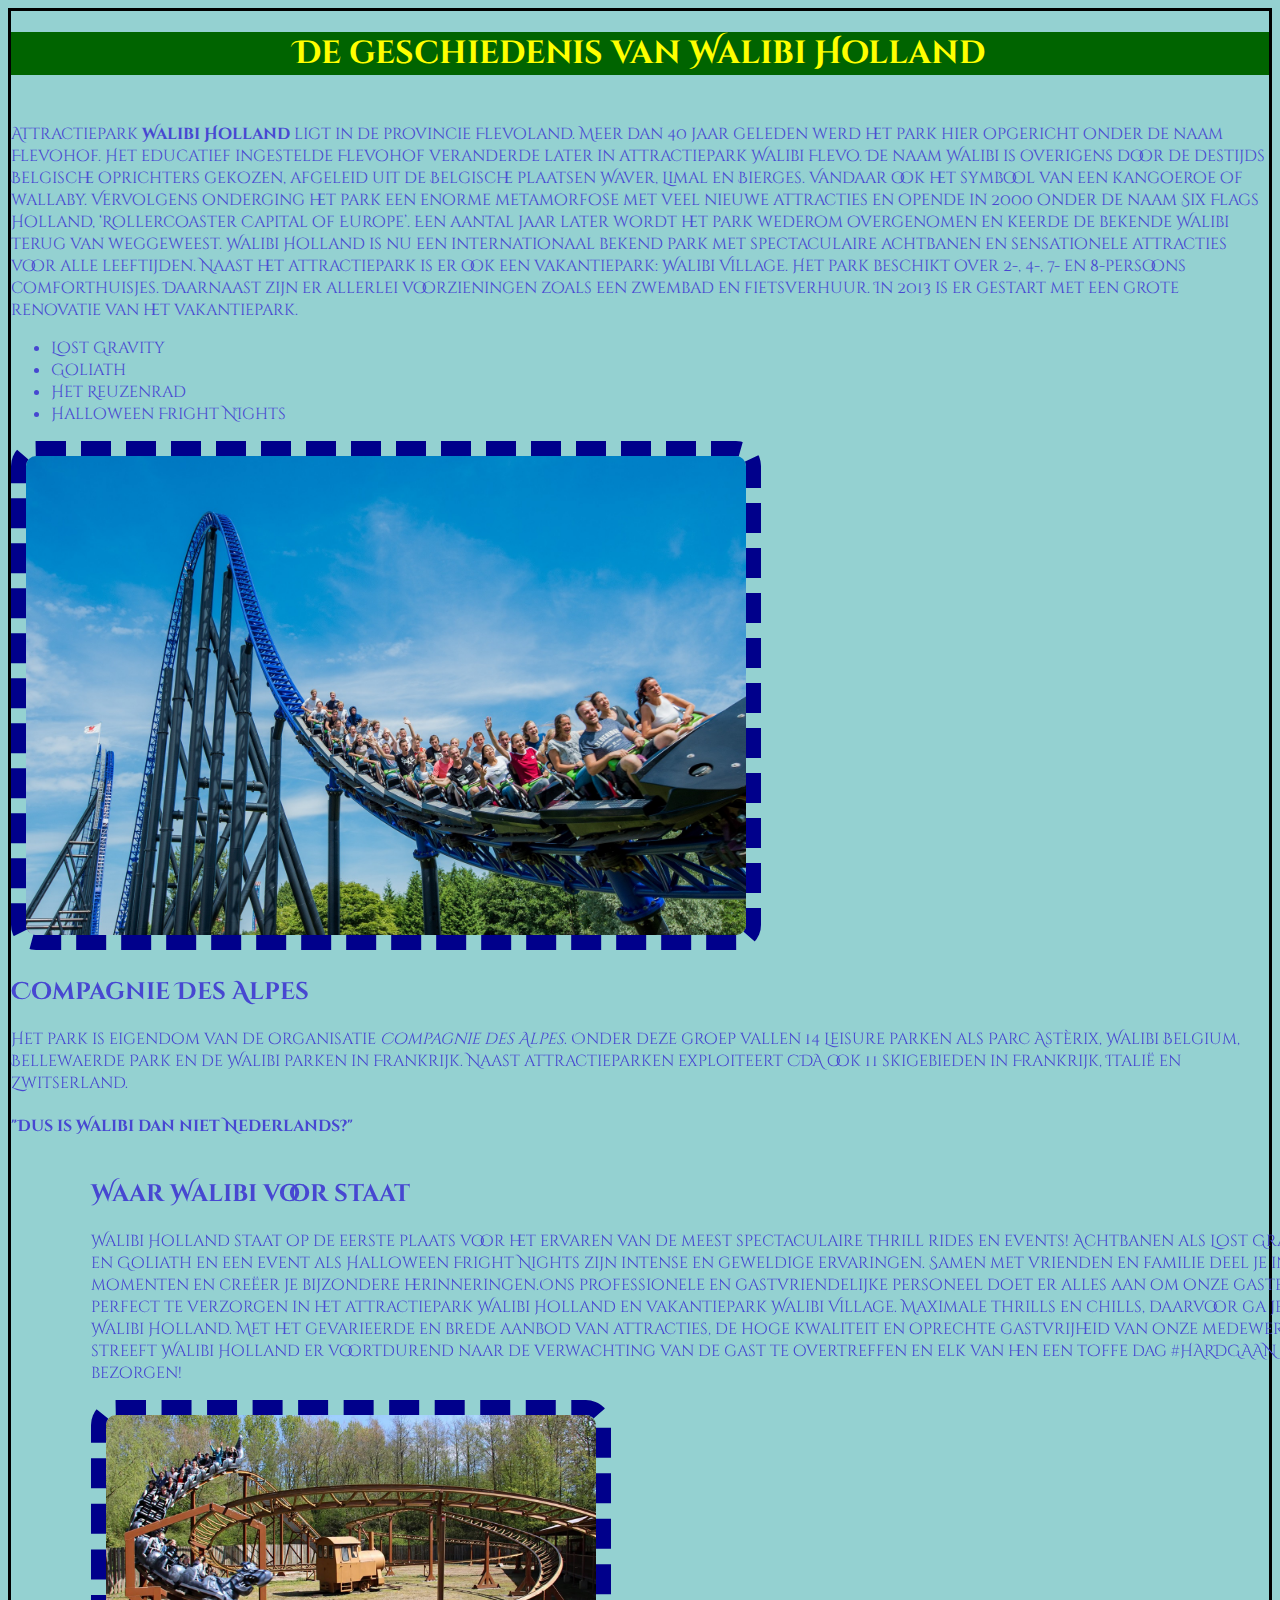
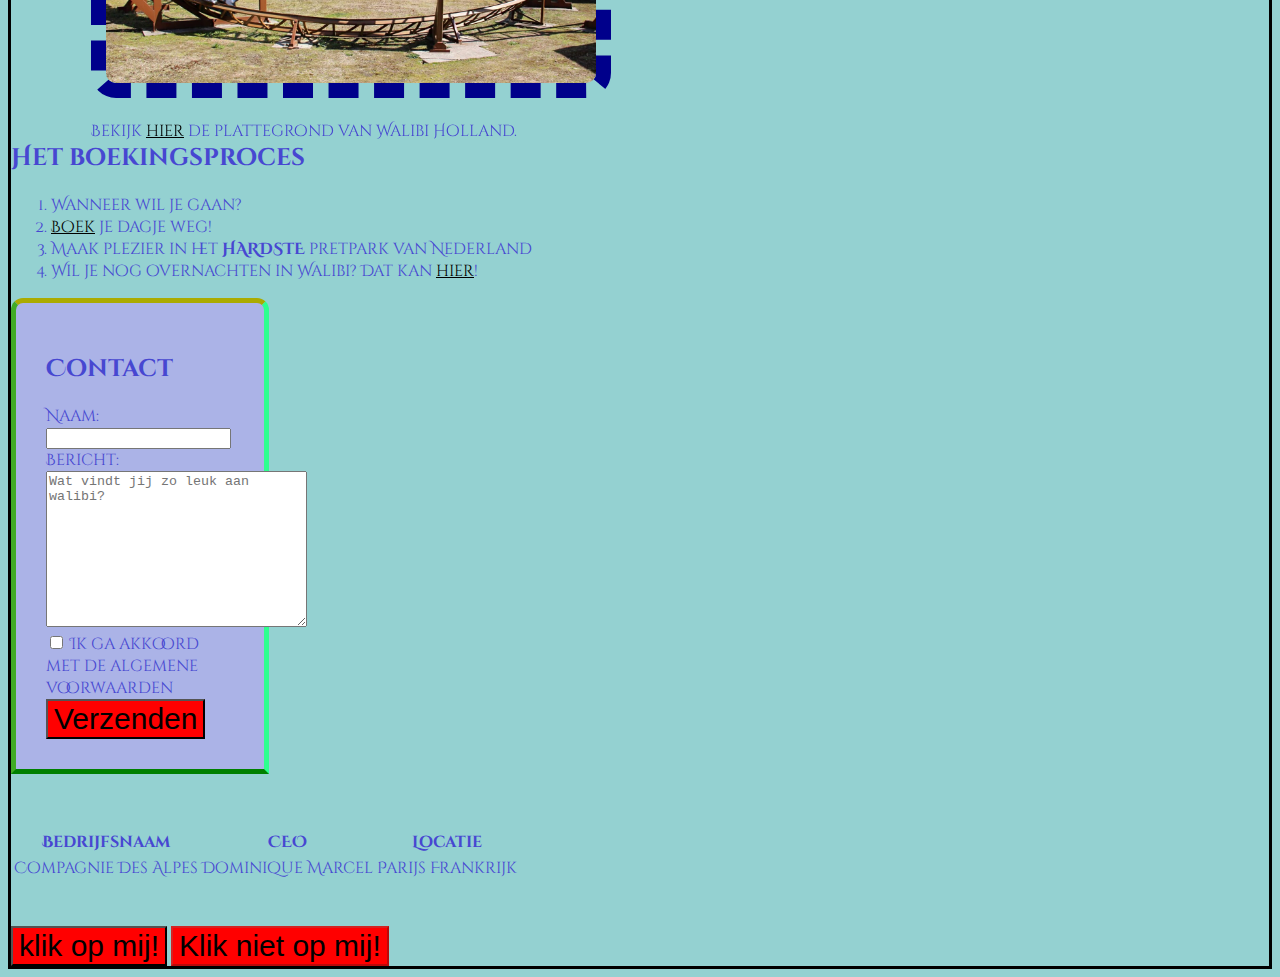
<file: paginas/index.html>
<!DOCTYPE html>
<html lang="en">
<head>
    <meta charset="UTF-8">
    <link rel="stylesheet" href="styling%20index.html%20en%20boekingspagina.html.css">
    <title>De geschiedenis van Walibi Holland</title>
</head>
<body>
<h1 class="sticky">De geschiedenis van Walibi Holland</h1>
<section class="first-p">
<p>Attractiepark <strong>Walibi Holland</strong> ligt in de provincie Flevoland. Meer dan 40 jaar geleden werd het park
    hier opgericht
    onder de naam Flevohof. Het educatief ingestelde Flevohof veranderde later in attractiepark Walibi Flevo. De naam
    Walibi is overigens door de destijds Belgische oprichters gekozen, afgeleid uit de Belgische plaatsen Waver, Limal
    en Bierges. Vandaar ook het symbool van een kangoeroe of wallaby. Vervolgens onderging het park een enorme
    metamorfose met veel nieuwe attracties en opende in 2000 onder de naam Six Flags Holland, ‘Rollercoaster Capital of
    Europe’. Een aantal jaar later wordt het park wederom overgenomen en keerde de bekende Walibi terug van weggeweest.
    Walibi Holland is nu een internationaal bekend park met spectaculaire achtbanen en sensationele attracties voor alle
    leeftijden. Naast het attractiepark is er ook een vakantiepark: Walibi Village. Het park beschikt over 2-, 4-, 7- en
    8-persoons comforthuisjes. Daarnaast zijn er allerlei voorzieningen zoals een zwembad en fietsverhuur. In 2013 is er
    gestart met een grote renovatie van het vakantiepark.</p>
</section>

<ul>
    <li>Lost Gravity</li>
    <li>Goliath</li>
    <li>Het Reuzenrad</li>
    <li>Halloween Fright NIghts</li>
</ul>

<img class="borderpic" src="../assets/de%20goliath%20walibi.jpeg"
     alt="De Goliath Walibi" width="750" border="15"/>

<section class="moving-section1">
    <h2>Compagnie Des Alpes</h2>
    <p>Het park is eigendom van de organisatie <em>Compagnie des Alpes</em>. Onder deze groep vallen 14 Leisure parken
        als
        Parc
        Astèrix, Walibi Belgium, Bellewaerde Park en de Walibi parken in Frankrijk. Naast attractieparken exploiteert
        CDA
        ook 11 skigebieden in Frankrijk, Italië en Zwitserland.

    <h4>"Dus is Walibi dan niet Nederlands?"</h4>
</section>

</p>

<section class="moving-section">
    <h2>Waar Walibi voor staat</h2>

    <p>Walibi Holland staat op de eerste plaats voor het ervaren van de meest spectaculaire thrill rides en events!
        Achtbanen als Lost Gravity en Goliath en een event als Halloween Fright Nights zijn intense en geweldige
        ervaringen.
        Samen met vrienden en familie deel je intense momenten en creëer je bijzondere herinneringen.Ons professionele
        en
        gastvriendelijke personeel doet er alles aan om onze gasten perfect te verzorgen in het attractiepark Walibi
        Holland
        en vakantiepark Walibi Village. Maximale thrills en chills, daarvoor ga je naar Walibi Holland.
        Met het gevarieerde en brede aanbod van attracties, de hoge kwaliteit en oprechte gastvrijheid van onze
        medewerkers,
        streeft Walibi Holland er voortdurend naar de verwachting van de gast te overtreffen en elk van hen een toffe
        dag
        #HARDGAAN te bezorgen!</p>

    <img class="borderpic" src="../assets/drako-achtbaan.jpg" alt=" Drako Achtbaan voor de kleinen" width="520"
         border="10">

    <p>Bekijk <a class="text-link" href="https://www.walibi.nl/nl/park/plattegrond" target="_blank">hier</a> de
        plattegrond
        van Walibi
        Holland.</p>
</section>

<h2>Het boekingsproces</h2>
<ol>
    <li>Wanneer wil je gaan?</li>
    <li><a class="text-link" href="boekingspagina.html">Boek<a/> je dagje weg!</li>
    <li>Maak plezier in het <strong>HARDSTE</strong> pretpark van Nederland</li>
    <li>Wil je nog overnachten in Walibi? Dat kan <a class="text-link" href="https://www.walibi.nl/nl/walibi-village"
                                                     target="_blank">hier</a>!
    </li>
</ol>
<section class="home">
    <h2 class="special-border">Contact</h2>
    <form onsubmit="hier-hebben-we-javascript-voor-nodig">
        <label for="fullname">Naam:</label>
        <br>
        <input type="text" id="fullname" name="fullname"/>

        <br>
        <label for="message-field">Bericht:</label>
        <br>
        <textarea name="message" id="message-field" cols="30" rows="10"
                  placeholder="Wat vindt jij zo leuk aan walibi?"></textarea>
        <br>
        <label for="terms-and-conditions">
            <Input type="checkbox" id="terms-and-conditions" name="terms-and-conditions"/>
            Ik ga akkoord met de algemene voorwaarden
        </label>
        <br>
        <button type="submit"> Verzenden</button>

    </form>
</section>

<br>
<br>

<table>
    <thead>
    <tr>
        <th>Bedrijfsnaam</th>
        <th>CEO</th>
        <th>Locatie</th>
    </tr>
    </thead>
    <tbody>
    <tr>
        <td>Compagnie Des Alpes</td>
        <td>Dominique Marcel</td>
        <td>Parijs Frankrijk</td>

    </tr>

    </tbody>


</table>

<br>
<br>


<button type="button">klik op mij!</button>
<button type="button" disabled="treu">Klik niet op mij!</button>



<!--<form onsubmit="hier-hebben-we-javascript-voor-nodig">-->
<!--    <! &#45;&#45; alle invoervelden staan hier! &ndash;&gt;-->

<!--    <button type="reset>"-->
<!--            Annuleren-->
<!--    </button>-->

<!--    <button type="submit">-->
<!--        Verzenden-->
<!--    </button>-->
<!--</form>-->

</body>


</html>
</file>
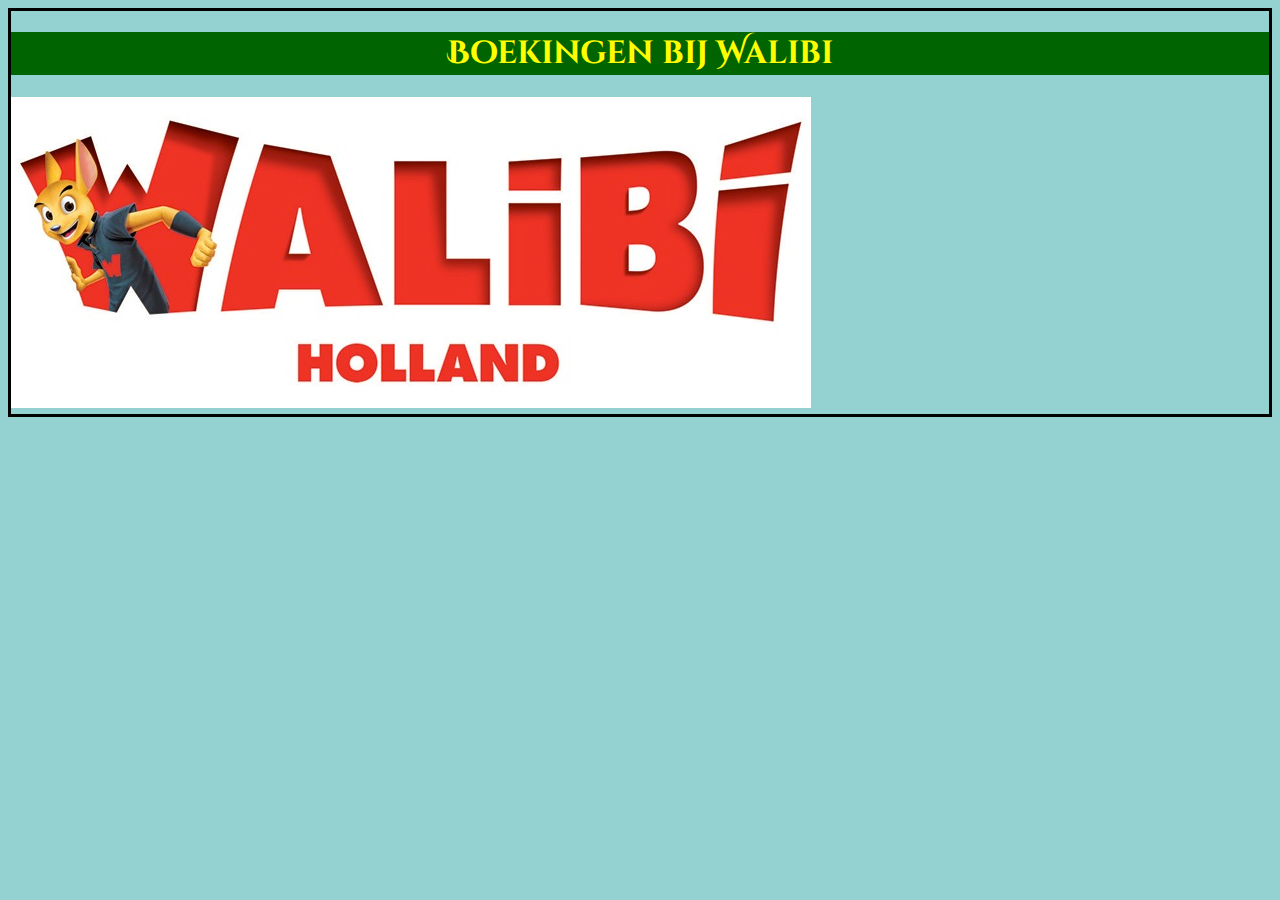
<file: paginas/boekingspagina.html>
<!DOCTYPE html>
<html lang="en">
<head>
    <meta charset="UTF-8">
    <link rel="stylesheet" href="styling%20index.html%20en%20boekingspagina.html.css">
    <title>boekingen Walibii</title>
</head>
<body>
<h1>Boekingen bij Walibi</h1>
<img src="../assets/walibi-holland-logo.jpg">
</body>
</html>
</file>
